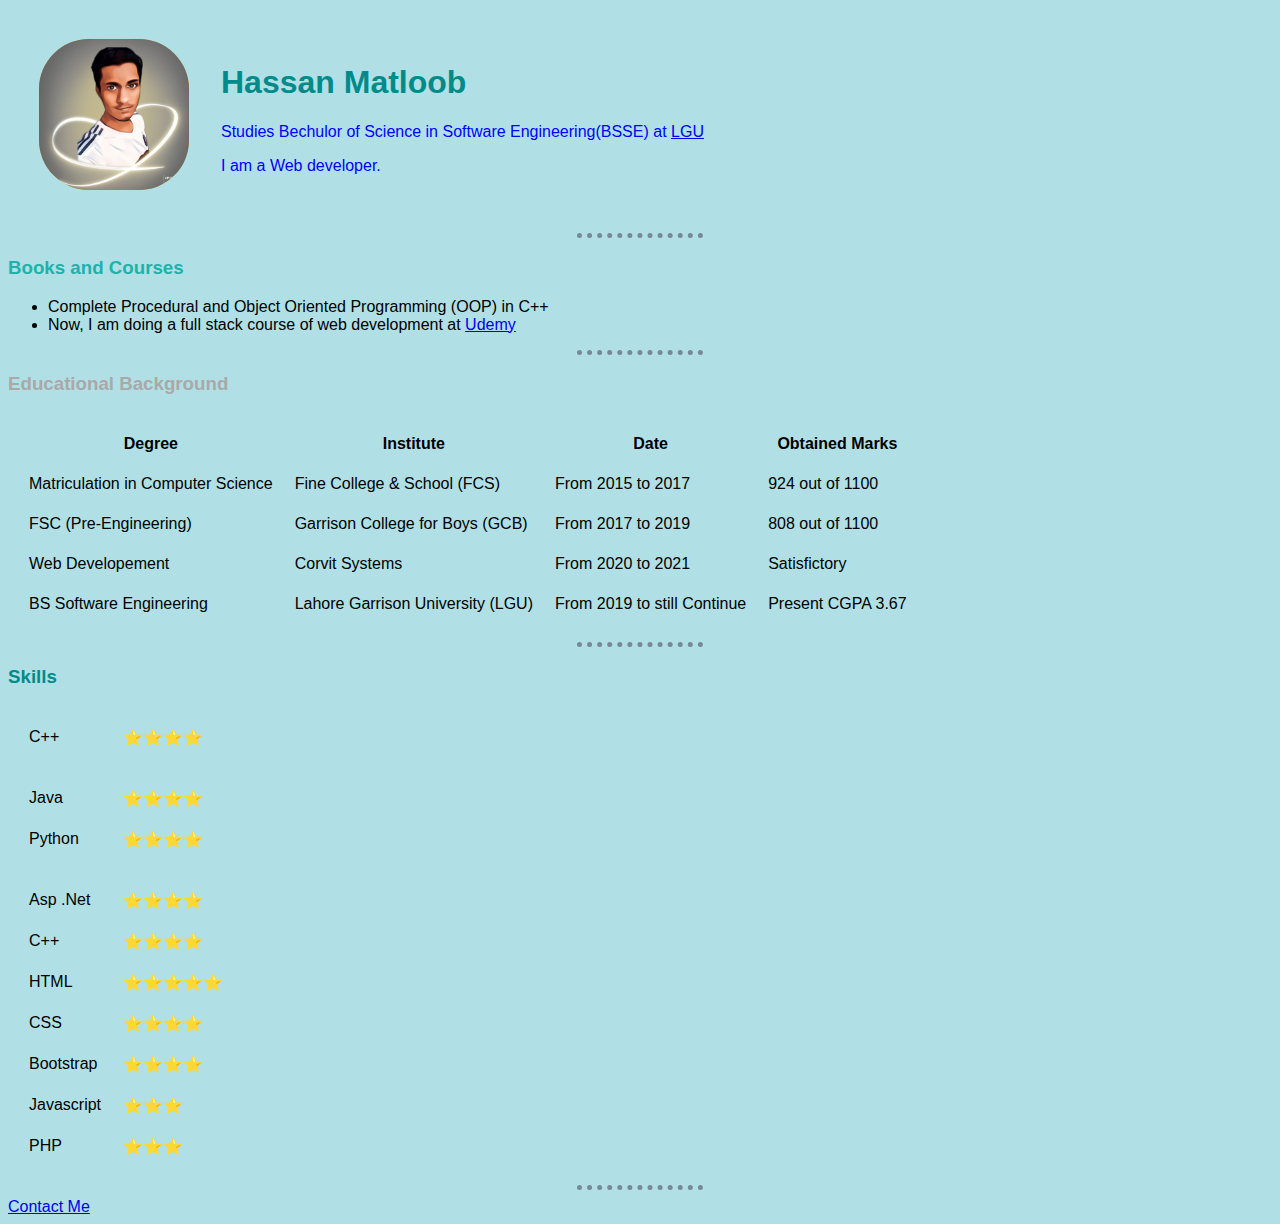
<file: index.html>
<!DOCTYPE html>
<html lang="en">
  <head>
    <meta charset="UTF-8" />
    <link rel="stylesheet" href="CSS/styles.css" />
    <title>👨‍💻 Hassan Matloob</title>
  </head>

  <body>
    <table cellspacing="30">
      <tr>
        <td>
          <img class="hassan" src="imgs/Try this effects combo on Photo Lab - Google Chrome 7_1_2020 3_18_28 AM (3).png" alt="Hassan
          Matloob" height: 150px;/>
        </td>

        <td>
          <h1>Hassan Matloob</h1>
          <p>
            Studies Bechulor of Science in Software Engineering(BSSE) at
            <a href="http://lgu.edu.pk/">LGU</a>
          </p>
          <p>I am a Web developer.</p>
        </td>
      </tr>
    </table>

    <hr />
    <h3 class="Books">Books and Courses</h3>
    <ul>
      <li>
        Complete Procedural and Object Oriented Programming (OOP) in C++
      </li>
      <li>
        Now, I am doing a full stack course of web development at
        <a
          href="https://www.udemy.com/course/the-complete-web-development-bootcamp/"
          >Udemy</a
        >
      </li>
    </ul>
    <hr />
    <h3 class="Edu-Back">Educational Background</h3>
    <table cellspacing="20">
      <thead>
        <th>Degree</th>
        <th>Institute</th>
        <th>Date</th>
        <th>Obtained Marks</th>
      </thead>
      <tbody>
        <tr>
          <td>Matriculation in Computer Science</td>
          <td>Fine College & School (FCS)</td>
          <td>From 2015 to 2017</td>
          <td>924 out of 1100</td>
        </tr>
        <tr>
          <td>FSC (Pre-Engineering)</td>
          <td>
            Garrison College for Boys (GCB)
          </td>
          <td>From 2017 to 2019</td>
          <td>808 out of 1100</td>
        </tr>
        <tr>
          <td>Web Developement</td>
          <td>Corvit Systems</td>
          <td>From 2020 to 2021</td>
          <td>Satisfictory</td>
        </tr>
        <tr>
          <td>BS Software Engineering</td>
          <td>Lahore Garrison University (LGU)</td>
          <td>From 2019 to still Continue</td>
          <td>Present CGPA 3.67</td>
        </tr>
      </tbody>
    </table>
    <hr />
    <h3>Skills</h3>
    <table cellspacing="20">
      <tr>
        <td>C++</td>
        <td>⭐⭐⭐⭐</td>
      </tr>
      <tr>
        <tr>
          <td>Java</td>
          <td>⭐⭐⭐⭐</td>
        </tr>
        <tr>
          <td>Python</td>
          <td>⭐⭐⭐⭐</td>
        </tr>
        <tr>
          <tr>
            <td>Asp .Net</td>
            <td>⭐⭐⭐⭐</td>
          </tr>
          <tr>
          <td>C++</td>
          <td>⭐⭐⭐⭐</td>
        </tr>
        
        <tr>
        <td>HTML</td>
        <td>⭐⭐⭐⭐⭐</td>
      </tr>
      <tr>
        <td>CSS</td>
        <td>⭐⭐⭐⭐</td>
      </tr>
      <tr>
        <td>Bootstrap</td>
        <td>⭐⭐⭐⭐</td>
      </tr>
      <tr>
        <td>Javascript</td>
        <td>⭐⭐⭐</td>
      </tr>
      <tr>
        <td>PHP</td>
        <td>⭐⭐⭐</td>
      </tr>
    </table>
    <hr />
    <a href="Contact_Me.html">Contact Me</a>
  </body>
</html>
</file>
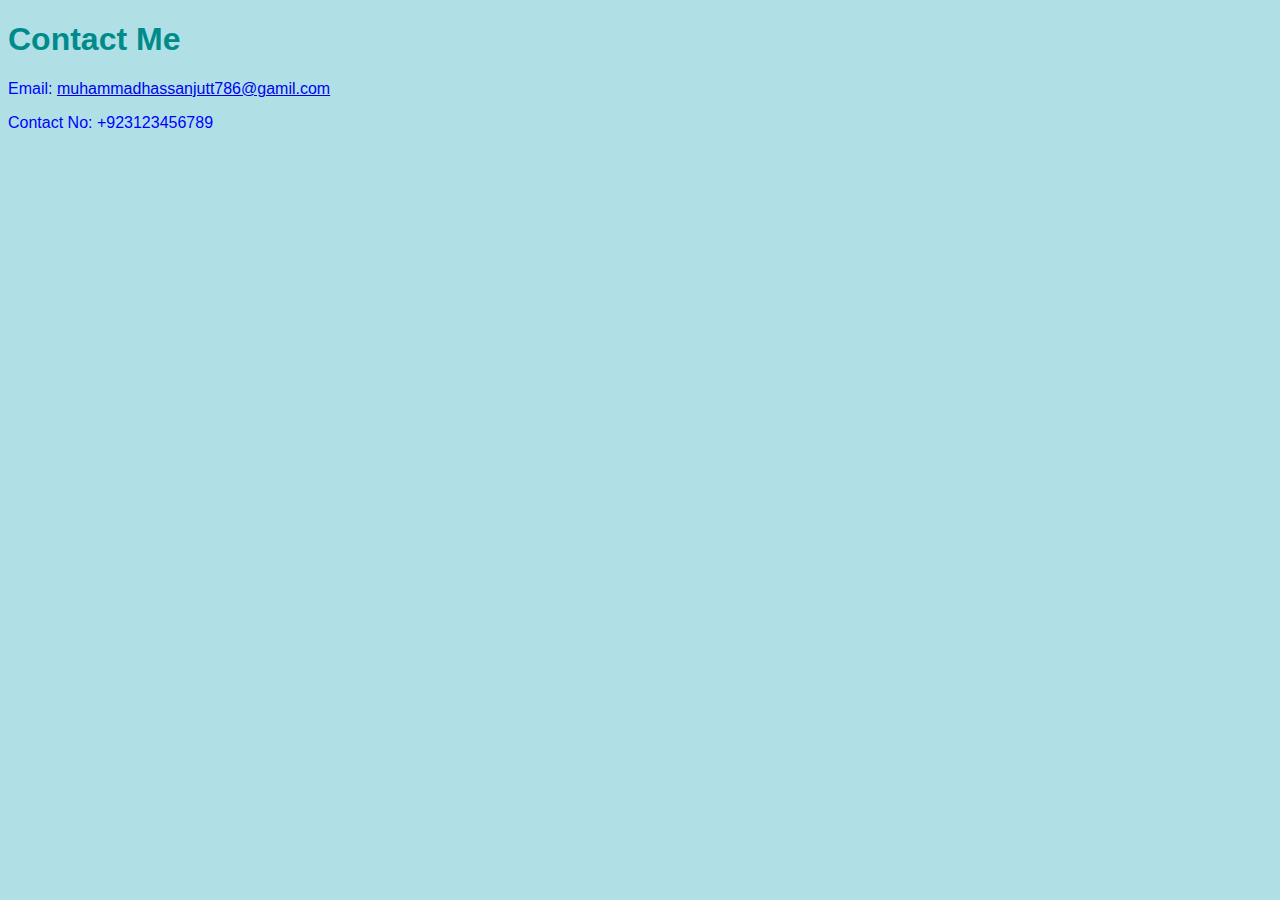
<file: Contact_Me.html>
<!DOCTYPE html>
<html lang="en">
  <head>
    <meta charset="UTF-8" />
    <link rel="stylesheet" href="CSS/styles.css" />

    <title>Contact Me</title>
  </head>
  <body>
    <h1>Contact Me</h1>
    <p>
      Email:
      <a href="mailto:muhammadhassanjutt786@gamil.com"
        >muhammadhassanjutt786@gamil.com</a
      >
    </p>
    <p>Contact No: +923123456789</p>
  </body>
</html>
</file>
<file: CSS/styles.css>
/**********************Tags Selectors*******************/
hr {
  border-style: none;
  border-top-style: dotted;
  border-color: lightslategray;
  border-width: 5px;
  width: 10%;
}
body {
  font-family: -apple-system, BlinkMacSystemFont, "Segoe UI", Roboto, Oxygen,
    Ubuntu, Cantarell, "Open Sans", "Helvetica Neue", sans-serif;
  background-color: powderblue;
}
h1,
h3 {
  color: darkcyan;
}
p {
  color: blue;
}

/*******************Class Selectors********************/
.Books {
  color: lightseagreen;
}
.Edu-Back {
  color: darkgray;
}
img:hover {
  background-color: crimson;
}
.hassan {
  border-radius: 50px;
  background-color: goldenrod;
  width: 150px;
}
</file>
